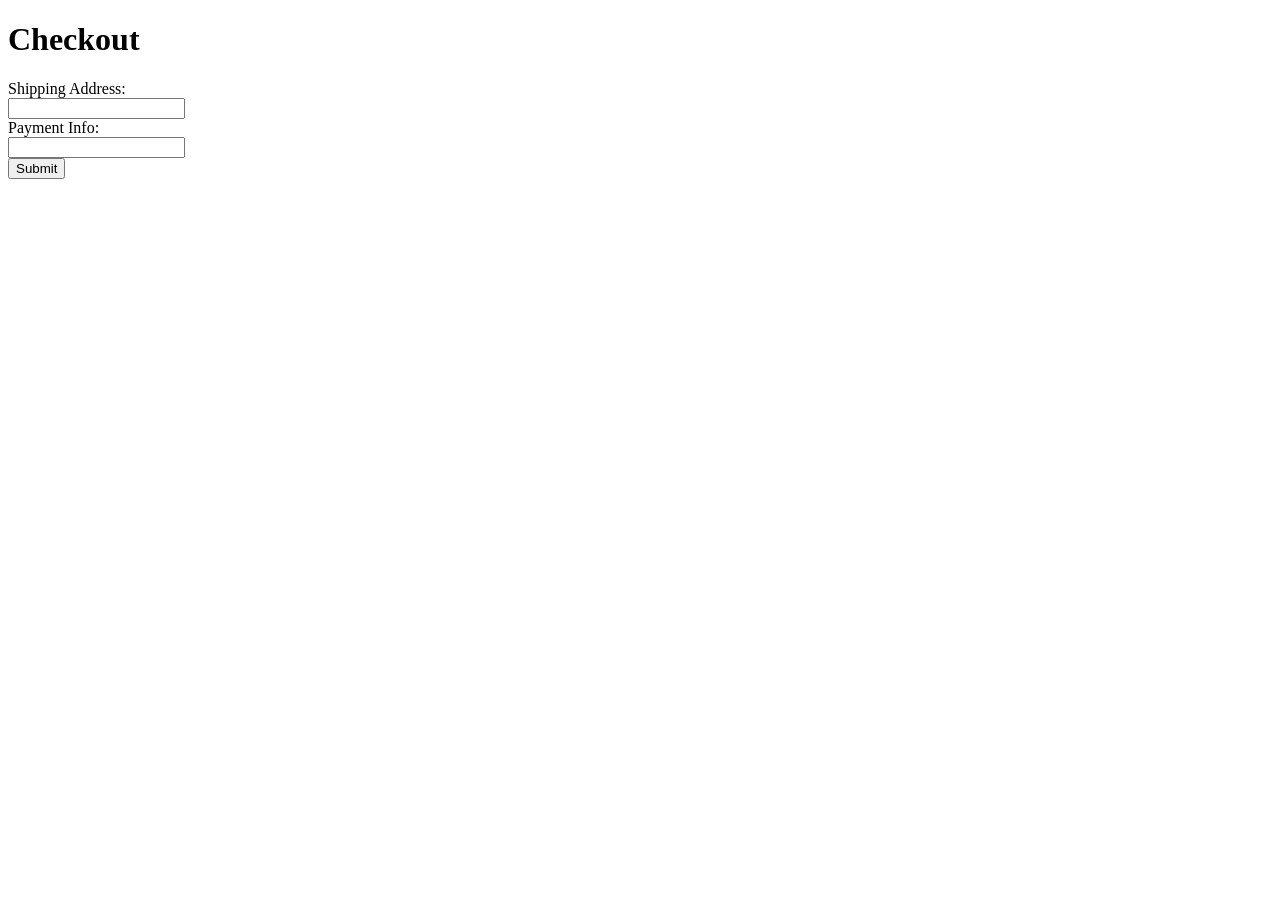
<file: checkout.html>
<!DOCTYPE html>
<html>
<head><title>Checkout</title></head>
<body>
  <h1>Checkout</h1>
  <form>
    <label>Shipping Address:</label><br>
    <input type="text" name="address"><br>
    <label>Payment Info:</label><br>
    <input type="text" name="payment"><br>
    <button type="submit">Submit</button>
  </form>
</body>
</html>
</file>
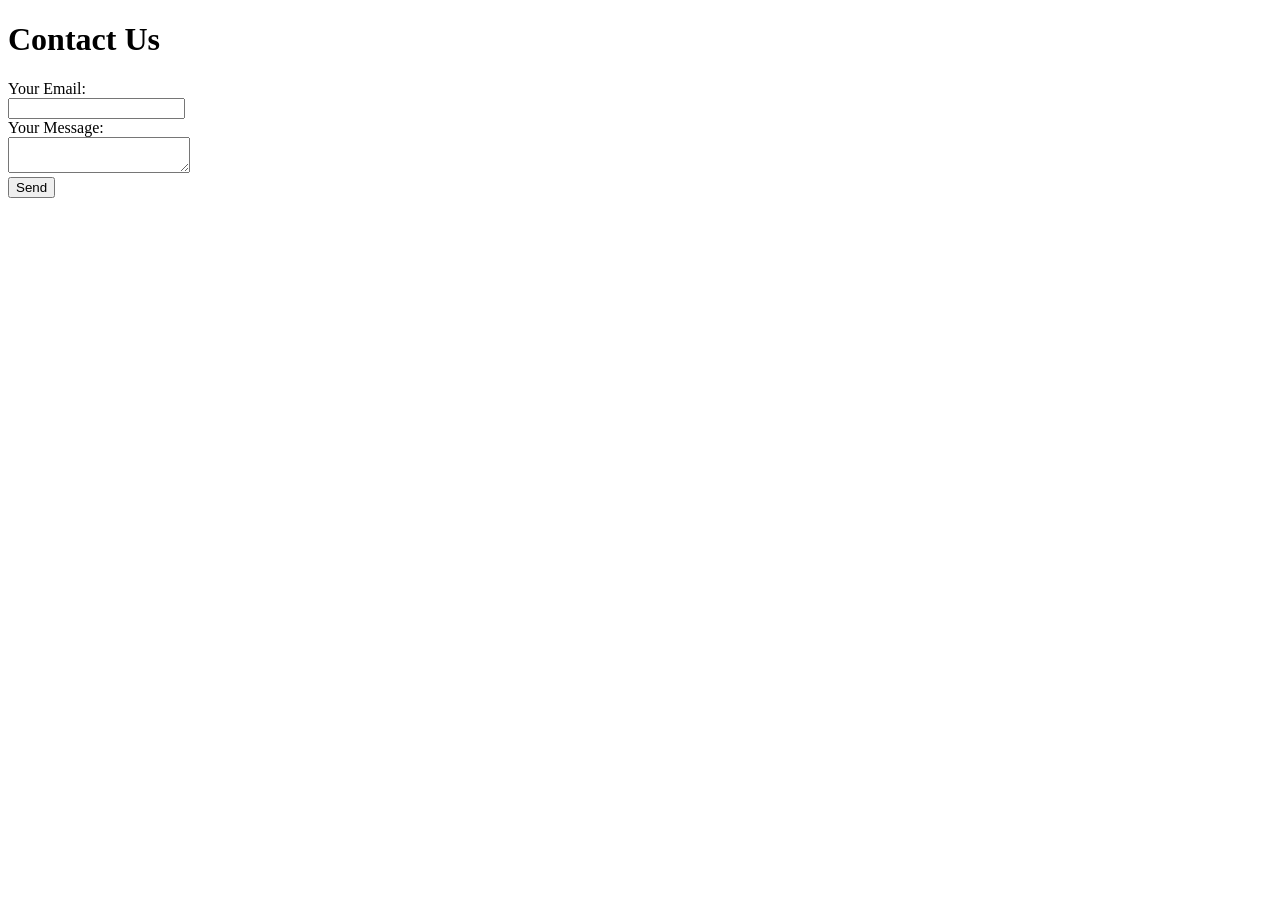
<file: contact.html>
<!DOCTYPE html>
<html>
<head><title>Contact Us</title></head>
<body>
  <h1>Contact Us</h1>
  <form>
    <label>Your Email:</label><br>
    <input type="email"><br>
    <label>Your Message:</label><br>
    <textarea></textarea><br>
    <button type="submit">Send</button>
  </form>
</body>
</html>
</file>
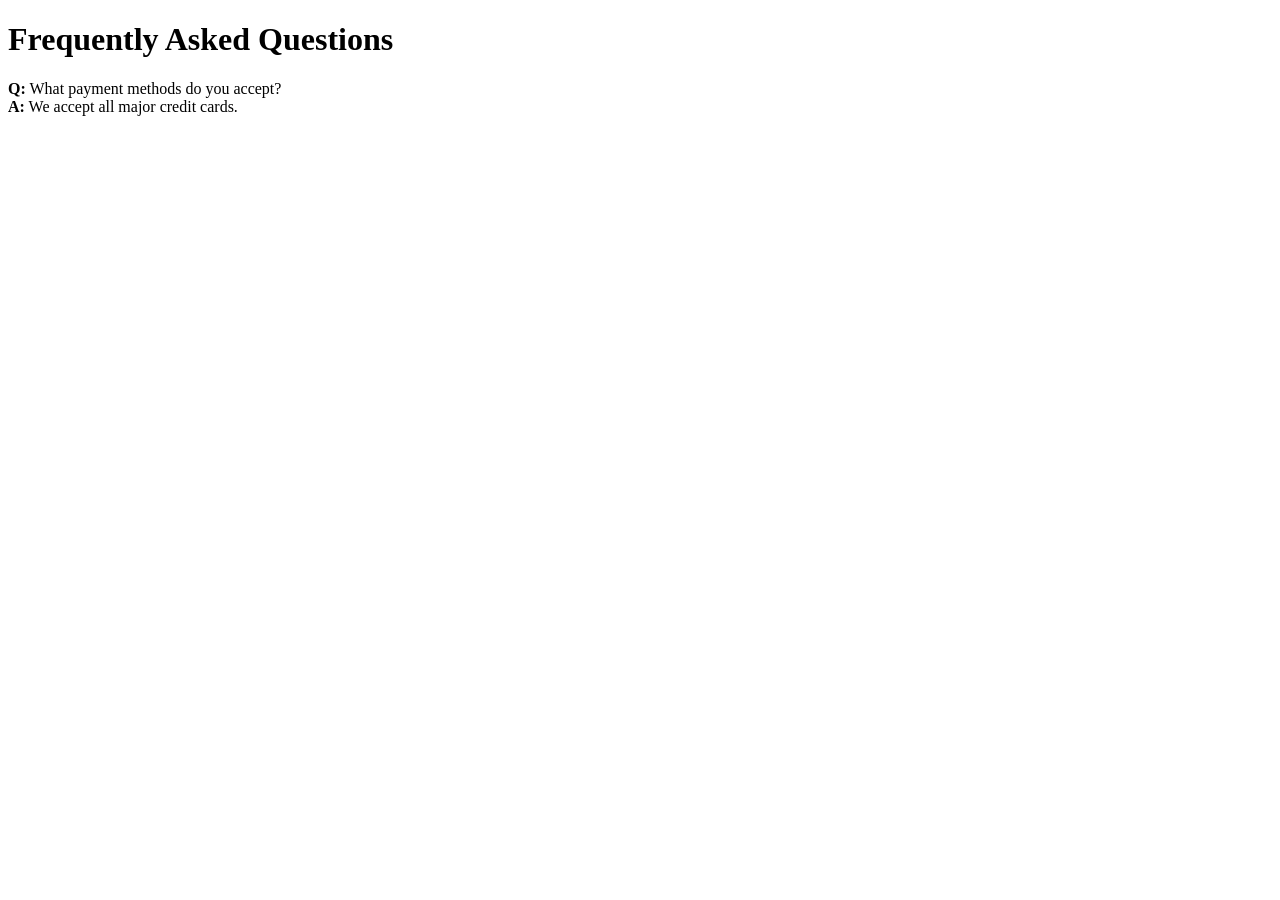
<file: faq.html>
<!DOCTYPE html>
<html>
<head><title>FAQ</title></head>
<body>
  <h1>Frequently Asked Questions</h1>
  <p><strong>Q:</strong> What payment methods do you accept?<br><strong>A:</strong> We accept all major credit cards.</p>
</body>
</html>
</file>
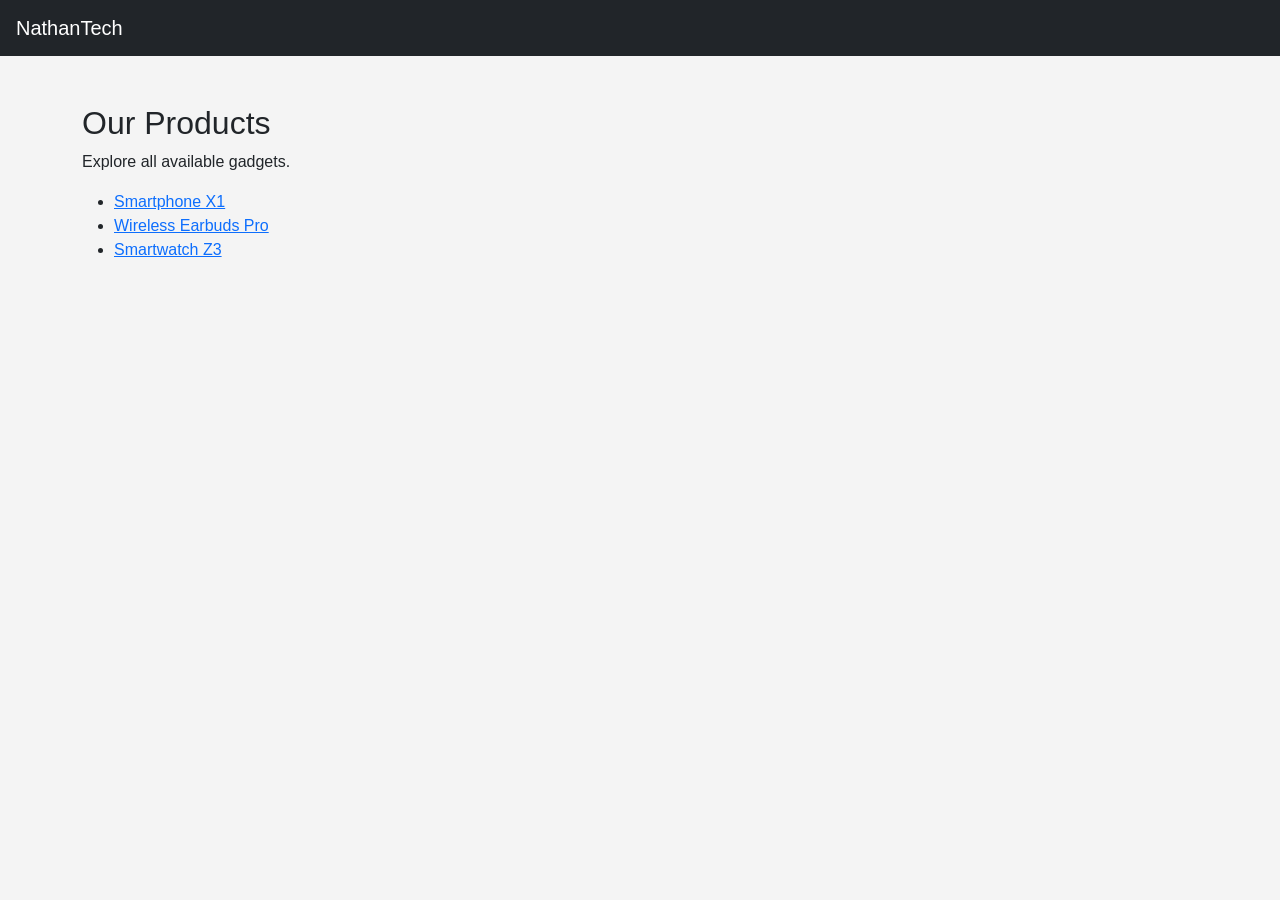
<file: products.html>
<!DOCTYPE html>
<html lang="en">
<head>
  <meta charset="UTF-8" />
  <meta name="viewport" content="width=device-width, initial-scale=1.0"/>
  <title>Products - NathanTech</title>
  <link href="https://cdn.jsdelivr.net/npm/bootstrap@5.3.0/dist/css/bootstrap.min.css" rel="stylesheet">
  <link rel="stylesheet" href="style.css">
</head>
<body>
  <nav class="navbar navbar-dark bg-dark px-3">
    <a class="navbar-brand" href="index.html">NathanTech</a>
  </nav>
  <main class="container my-5">
    <h2>Our Products</h2>
    <p>Explore all available gadgets.</p>
    <ul>
      <li><a href="product1.html">Smartphone X1</a></li>
      <li><a href="product2.html">Wireless Earbuds Pro</a></li>
      <li><a href="product3.html">Smartwatch Z3</a></li>
    </ul>
  </main>
</body>
</html>
</file>
<file: style.css>
body {
  font-family: 'Segoe UI', Tahoma, Geneva, Verdana, sans-serif;
  background-color: #f4f4f4;
}
.card img {
  height: 200px;
  object-fit: cover;
}
</file>
